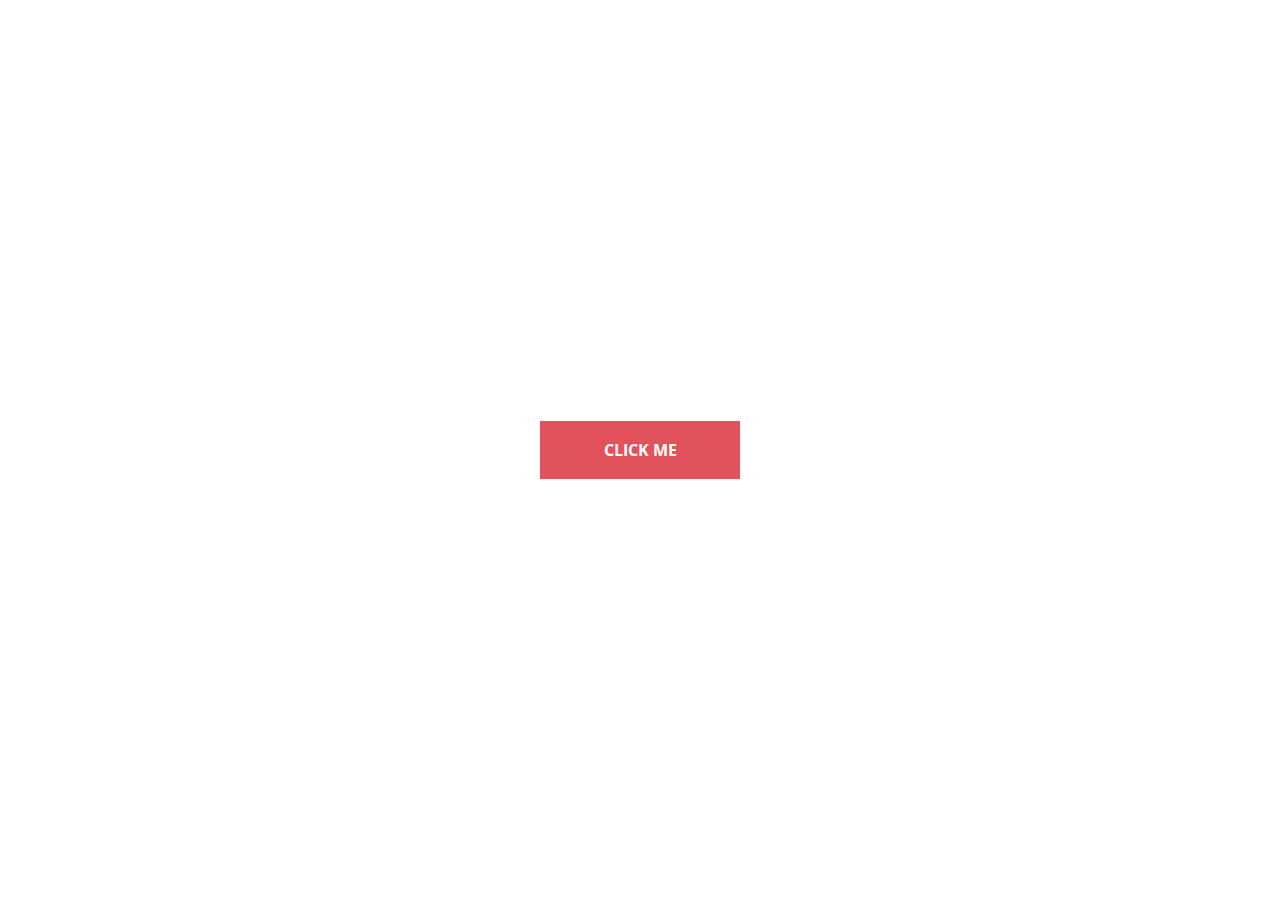
<file: JS_pop_up/Simple-jQuery-CSS3-Modal-Window-With-Blurred-Background-Overlay/index.html>
<!doctype html>
<html>

<head>
    <meta charset="utf-8">
    <meta http-equiv="X-UA-Compatible" content="IE=edge,chrome=1">
    <meta name="viewport" content="width=device-width, initial-scale=1">
    <title>Modal With Blur Effect Demo</title>
    <link rel="stylesheet" href="http://netdna.bootstrapcdn.com/font-awesome/4.6.2/css/font-awesome.min.css">
    <style>
        @import url(http://fonts.googleapis.com/css?family=Open+Sans:400,700);

        html,
        body {
            width: 100%;
            height: 100%;
            margin: 0;
            font-family: 'Open Sans';
        }

        a {
            text-decoration: none;
        }

        .page-wrapper {
            width: 100%;
            height: 100%;
            background: url(https://unsplash.it/1860/1680?image=646) center no-repeat;
            background-size: cover;
        }

        .blur-it {
            -webkit-filter: blur(5px);
            filter: blur(5px);
        }

        a.btn {
            width: 200px;
            padding: 18px 0;
            position: absolute;
            top: 50%;
            left: 50%;
            -webkit-transform: translate(-50%, -50%);
            transform: translate(-50%, -50%);
            font-family: 'Open Sans', Arial, Helvetica, sans-serif;
            font-weight: 700;
            text-align: center;
            text-decoration: none;
            text-transform: uppercase;
            color: #fff;
            border-radius: 0;
            background: #e2525c;
        }

        .modal-wrapper {
            width: 100%;
            height: 100%;
            position: fixed;
            top: 0;
            left: 0;
            background: rgba(41, 171, 164, 0.2);
            visibility: hidden;
            opacity: 0;
            -webkit-transition: all 0.25s ease-in-out;
            transition: all 0.25s ease-in-out;
        }

        .modal-wrapper.open {
            opacity: 1;
            visibility: visible;
        }

        .modal {
            width: 600px;
            height: 400px;
            display: block;
            margin: 50% 0 0 -300px;
            position: relative;
            top: 50%;
            left: 50%;
            background: #fff;
            opacity: 0;
            -webkit-transition: all 0.5s ease-in-out;
            transition: all 0.5s ease-in-out;
        }

        .modal-wrapper.open .modal {
            margin-top: -200px;
            opacity: 1;
        }

        .head {
            width: 90%;
            height: 32px;
            padding: 12px 30px;
            overflow: hidden;
            background: #e2525c;
        }

        .btn-close {
            font-size: 28px;
            display: block;
            float: right;
            color: #fff;
        }

        .content {
            padding: 10%;
        }

        h1 {
            margin: 0;
            padding: 0;
            text-align: center;
            color: #fff;
        }
    </style>

</head>

<body>
    <!-- Button -->
    <div class="page-wrapper">
        <h1>Modal With Blur Effect Demo</h1> <a class="btn trigger" href="#">click me</a>
        <div class="jquery-script-ads" align="center">
            <script type="text/javascript">
                <!--
                google_ad_client = "ca-pub-2783044520727903";
                /* jQuery_demo */
                google_ad_slot = "2780937993";
                google_ad_width = 728;
                google_ad_height = 90;
                //-->
            </script>
            <script type="text/javascript" src="http://pagead2.googlesyndication.com/pagead/show_ads.js">
            </script>
        </div>
    </div>

    <!-- Modal -->
    <div class="modal-wrapper">
        <div class="modal">
            <div class="head"> 
            <a class="btn-close trigger" href="#"> <i class="fa fa-times" aria-hidden="true"></i> </a> 
            </div>
            <div class="content">
                <h2>Modal Content Goes Here</h2>
            </div>
        </div>
    </div>
    <script src="http://code.jquery.com/jquery-3.1.0.slim.min.js"></script>
    <script>
        $(document).ready(function() {
            $('.trigger').on('click', function() {
                $('.modal-wrapper').toggleClass('open');
                $('.page-wrapper').toggleClass('blur-it');
                return false;
            });
        });
    </script>
    <script type="text/javascript">
        var _gaq = _gaq || [];
        _gaq.push(['_setAccount', 'UA-36251023-1']);
        _gaq.push(['_setDomainName', 'jqueryscript.net']);
        _gaq.push(['_trackPageview']);

        (function() {
            var ga = document.createElement('script');
            ga.type = 'text/javascript';
            ga.async = true;
            ga.src = ('https:' == document.location.protocol ? 'https://ssl' : 'http://www') + '.google-analytics.com/ga.js';
            var s = document.getElementsByTagName('script')[0];
            s.parentNode.insertBefore(ga, s);
        })();
    </script>
</body>

</html>
</file>
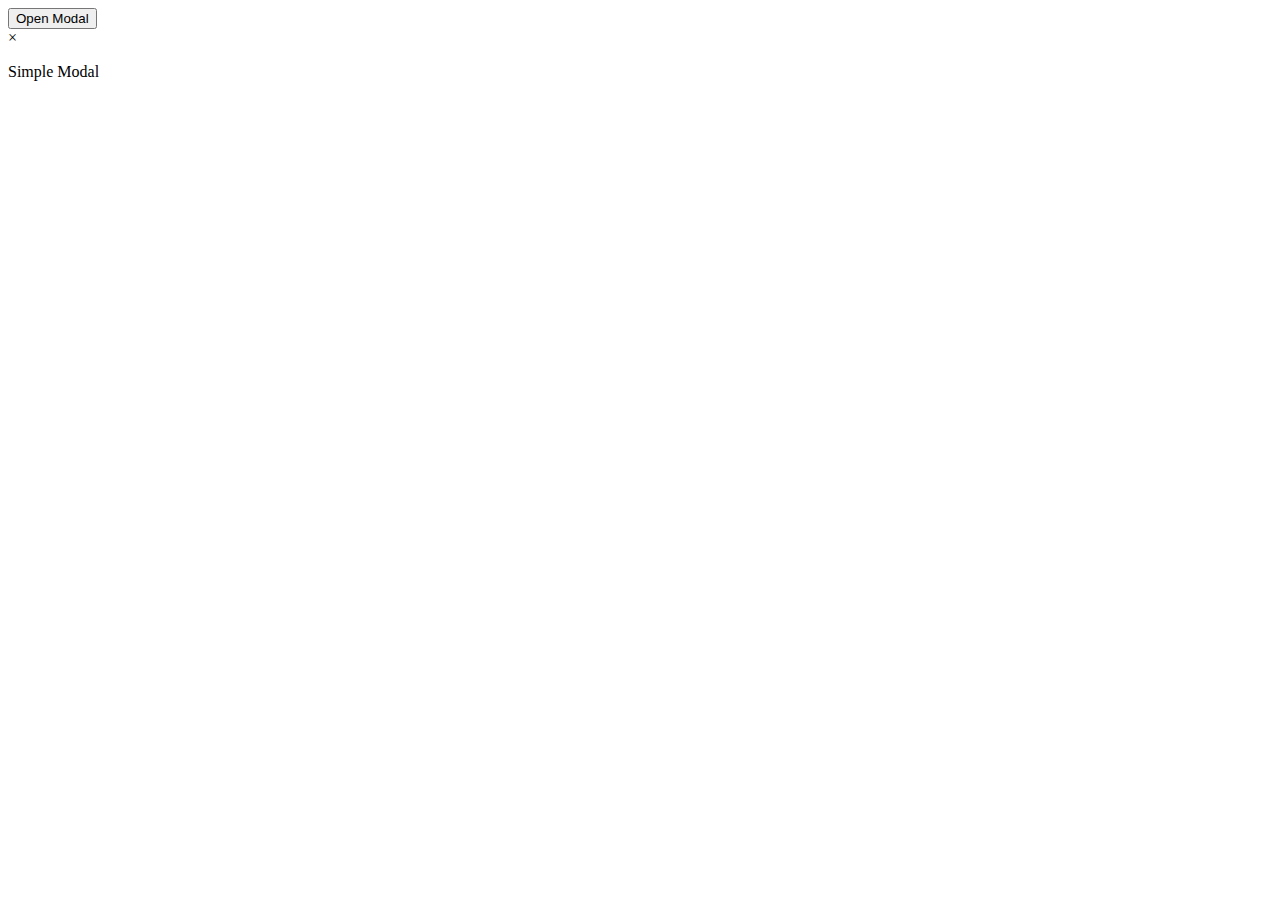
<file: JS_pop_up/Simple_JS_pop_up_blured.html>
<!DOCTYPE html>
<html lang="en">

<head>
    <meta charset="UTF-8">
    <title>Document</title>
    <script>
        .Modal {
            display: block;
            position: fixed;
            left: 0;
            top: 0;
            z-index: 9999;
            width: 100%;
            height: 100%;
            padding-top: 100px;
            background-color: black;
            background-color: rgba(0, 0, 0, 0.4); 
            -webkit-transition: 0.5s;
            overflow: auto;
            transition: all 0.3s linear;
        }

        .Modal-content {
                background-color: #000;
                margin: auto;
                padding: 20px;
                border-radius: 4px;
                max-width: 300px;
                height: 450px;
            }

            .ModalOpen {
                overflow: hidden;
            }

            .is-hidden {
                display: none;
            }

            .is-visuallyHidden {
                opacity: 0;
            }

            .Close {
                color: #aaaaaa;
                float: right;
                font-size: 16px;
            }

            .Close:hover, 
            .Close:focus {
                color: #000;
                  text-decoration: none;
                  cursor: pointer;
                }

             .is-blurred {
                  filter: blur(2px);
                  -webkit-filter: blur(2px);
                }
        
        
    </script>
</head>

<body>
    <button id="myBtn">Open Modal</button>

    <div id="myModal" class="Modal is-hidden is-visuallyHidden">
        <!-- Modal content -->
        <div class="Modal-content">
            <span id="closeModal" class="Close">&times;</span>
            <p>Simple Modal</p>
        </div>
    </div>

    <script>
        // Get the modal
        var modal = document.getElementById('myModal');

        // Get the main container and the body
        var body = document.getElementsByTagName('body');
        var container = document.getElementById('myContainer');

        // Get the open button
        var btnOpen = document.getElementById("myBtn");

        // Get the close button
        var btnClose = document.getElementById("closeModal");

        // Open the modal
        btnOpen.onclick = function() {
            modal.className = "Modal is-visuallyHidden";
            setTimeout(function() {
                container.className = "MainContainer is-blurred";
                modal.className = "Modal";
            }, 100);
            container.parentElement.className = "ModalOpen";
        }

        // Close the modal
        btnClose.onclick = function() {
            modal.className = "Modal is-hidden is-visuallyHidden";
            body.className = "";
            container.className = "MainContainer";
            container.parentElement.className = "";
        }

        // When the user clicks anywhere outside of the modal, close it
        window.onclick = function(event) {
            if (event.target == modal) {
                modal.className = "Modal is-hidden";
                body.className = "";
                container.className = "MainContainer";
                container.parentElement.className = "";
            }
        }
    </script>
</body>

</html>
</file>
